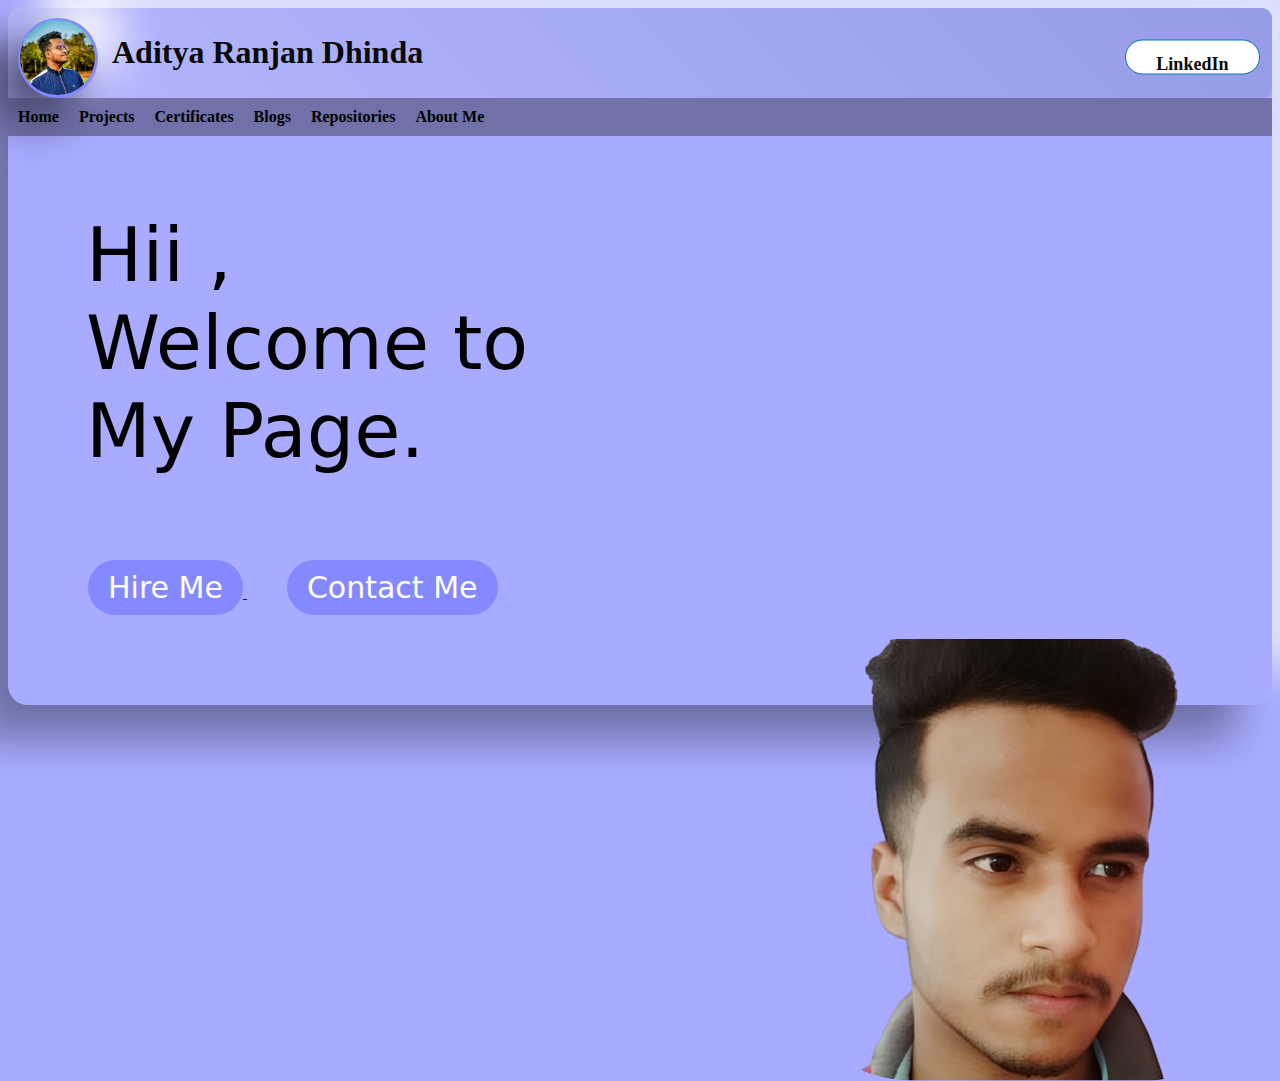
<file: index.html>
<!DOCTYPE html>
<html lang="en">
<head>
    <meta charset="UTF-8">
    <meta name="viewport" content="width=device-width, initial-scale=1">
    <title>Adityaranajnd.me</title>
    <link rel="stylesheet" href="styling.css">
</head>
<body class="bdy">
<header class="headerfile">
    <div class="imagediv">
        <img class="image" src="image.png" alt="">
    </div>
    <div class="namediv">
        <h1 class="name"><a href="index.html" class="maintext">Aditya Ranjan Dhinda</a></h1>
    </div>
    <div class="BTNDIV">
        <button class="Linkedin"><a href="https://www.linkedin.com/in/aditya-ranjan-dhinda-004a7b290?utm_source=share&utm_campaign=share_via&utm_content=profile&utm_medium=android_app" class="txt">
            <b>LinkedIn</b></a>
            <svg viewBox="0 0 16 16" class="bi bi-whatsapp" fill="currentColor" height="16" width="16" xmlns="http://www.w3.org/2000/svg">
                <path d="M0 1.146C0 .513.526 0 1.175 0h13.65C15.474 0 16 .513 16 1.146v13.708c0 .633-.526 1.146-1.175 1.146H1.175C.526 16 0 15.487 0 14.854V1.146zm4.943 12.248V6.169H2.542v7.225h2.401zm-1.2-8.212c.837 0 1.358-.554 1.358-1.248-.015-.709-.52-1.248-1.342-1.248-.822 0-1.359.54-1.359 1.248 0 .694.521 1.248 1.327 1.248h.016zm4.908 8.212V9.359c0-.216.016-.432.08-.586.173-.431.568-.878 1.232-.878.869 0 1.216.662 1.216 1.634v3.865h2.401V9.25c0-2.22-1.184-3.252-2.764-3.252-1.274 0-1.845.7-2.165 1.193v.025h-.016a5.54 5.54 0 0 1 .016-.025V6.169h-2.4c.03.678 0 7.225 0 7.225h2.4z"></path>
            </svg>
        </button>
    </div>
</header>
<div class="navbar">
    <nav class="navigation">
        <span class="menu-icon">&#9776;</span>
            <ul class="expanded">
                <li><a href="index.html" class="link"><b>Home</b></a></li>
                <li><a href="https://github.com/gitAditya0911?tab=projects" class="link"><b>Projects</b></a></li>
                <li><a href="Certificates.html" class="link"><b>Certificates</b></a></li>
                <li><a href="https://www.blogger.com/blog/posts/5583485494845115720?hl=en&tab=jj" class="link"><b>Blogs</b></a></li>
                <li><a href="https://github.com/gitAditya0911?tab=repositories" target="_blank" class="link"><b>Repositories</b></a></li>
                <li><a href="About-me.html" class="link"><b>About Me</b></a></li>
            </ul>
    </nav>
</div>
<div class="whole">
<div class="para">
    <p class="txt1">Hii , Welcome to My Page.</p>
    <div class="button-div">
    <a href="ADITYA%20RANJAN%20DHINDA.pdf" download="">
        <button class="Hire"><span class="txt2">Hire Me</span></button>
    </a>
    <Button class="Hire"><a href="mailto:adityadhhinda@gmail.com?subject=contacting%20for" class="txt2">Contact Me</a></Button>
    </div>
</div>
<img src="rmv.png" class="image1" alt="Your Image" style="float: right; max-width:35%; height: auto;">
</div>
<script src="https://ajax.googleapis.com/ajax/libs/jquery/3.5.1/jquery.min.js"></script>
<script src="https://cdnjs.cloudflare.com/ajax/libs/popper.js/1.16.0/umd/popper.min.js"></script>
<script src="https://maxcdn.bootstrapcdn.com/bootstrap/4.5.2/js/bootstrap.min.js"></script>
<script>
    document.querySelector(".menu-icon").addEventListener("click", function () {
        var expandedMenu = document.querySelector(".expanded");
        if (expandedMenu.style.display === "block") {
            expandedMenu.style.display = "none";
        } else {
            expandedMenu.style.display = "block";
        }
    });
</script>
</body>
</html>
</file>
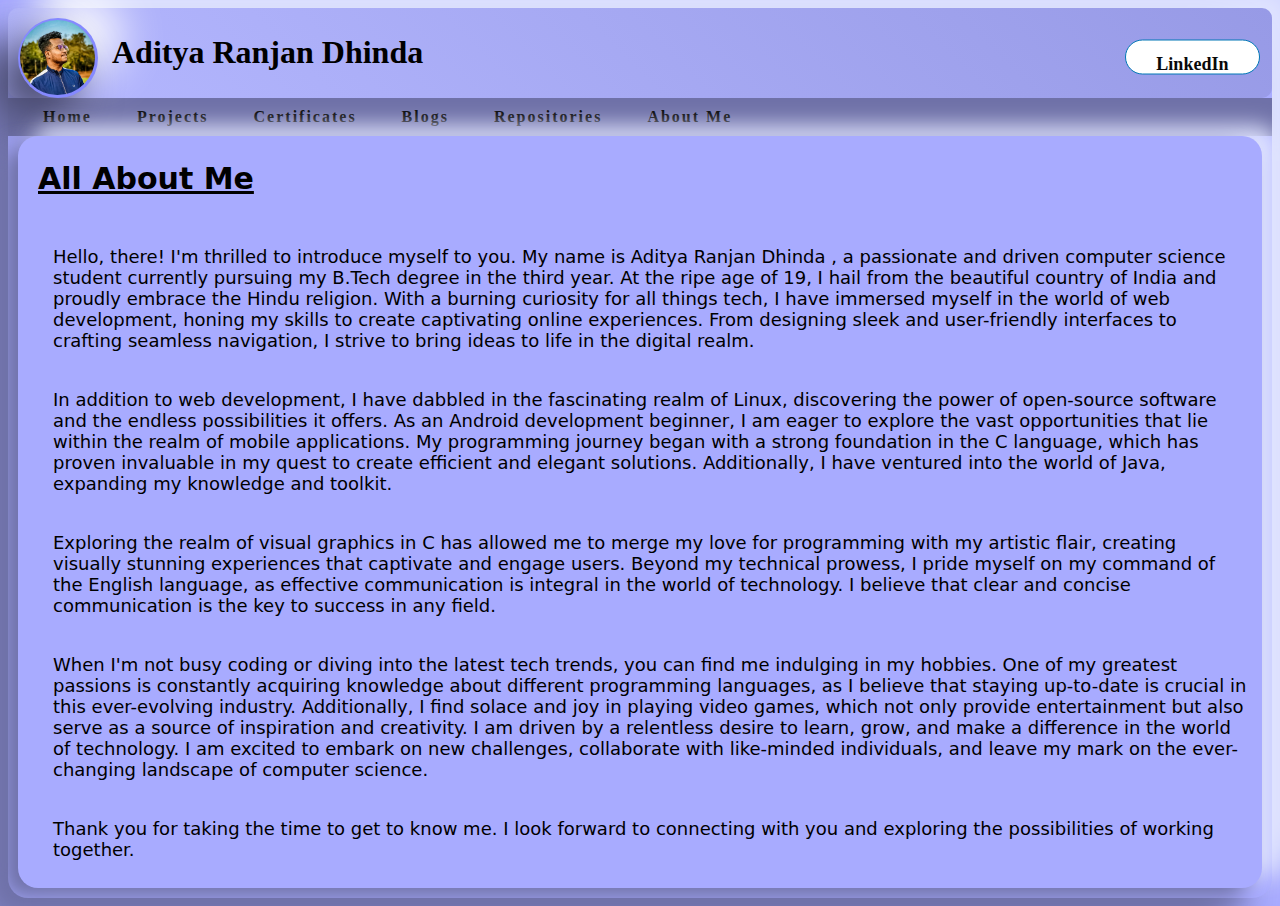
<file: About-me.html>
<!DOCTYPE html>
<html lang="en">
<head>
    <meta charset="UTF-8">
    <meta name="viewport" content="width=device-width, initial-scale=1">
    <title>Adityaranajnd.me - Bio</title>
    <style>
        .image {
            width: 75px;
            height: 75px;
            align-items: center;
            shape-image-threshold: inherit;
            margin-top: 2px;
            border-radius: 50px;
            margin-left: 2px;
        }

        .image:hover {
            box-shadow: 1px 2px 10px white;
        }

        .imagediv {
            height: 80px;
            width: 80px;
            margin-top: 10px;
            display: inline-block;
            vertical-align: middle;
            margin-left: 10px;
            border-radius: 137px;
            background: #8589ff;
            box-shadow: -23px 23px 46px #434466, 23px -23px 46px #ffffff;
            align-items: center;
        }

        .namediv {
            margin-top: 10px;
            margin-left: 10px;
            display: inline-block;
            align-items: center;
            vertical-align: middle;
        }

        .name {
            margin-top: 10px;
            text-align: center;
            horiz-align: center;
            vertical-align: middle;
            display: inline-block;
            font-family: "Californian FB", cursive;
        }

        .bdy {
            border-radius: 20px;
            background: #a8abff;
            box-shadow:  -35px 35px 41px #6f71a8,
            35px -35px 41px #e1e5ff;
            height: auto;
        }

        .headerfile {
            background: linear-gradient(225deg, #979ae6, #b4b7ff);
            border-radius: 10px;
            max-height: 100px;
        }

        .Linkedin {
            display: inline-block;
            transition: all 0.2s ease-in;
            position: absolute;
            top: 57px;
            right: 20px;
            font-family: "Segoe UI Symbol",cursive;
            height: 35px;
            background-color: white;
            color: #090909;
            text-decoration: none;
            transform: translateY(-50%);
            overflow: hidden;
            z-index: 1;
            padding: 0.7em 1.7em;
            font-size: 18px;
            border-radius: 20px;
            border: 1px solid #0077b5;
        }

        .Linkedin p {
            position: absolute;
            top: 0.4em;
            left: 1.2em;
            margin: 0;
            padding: 0;
            transition: .5s;
            color: #0077b5;
        }

        .Linkedin svg {
            position: absolute;
            top: 0.45em;
            right: 0.5em;
            margin: 0;
            padding: 0;
            opacity: 0;
            transition: 0.5s;
            height: 1em;
            fill: #fff;
        }

        .Linkedin:hover p {
            left: 0.6em;
            color: #fff;
        }

        .Linkedin:hover svg {
            opacity: 1;
        }

        .Linkedin:hover {
            background-color: #0077b5;
        }

        @media screen and (max-width: 600px) {

            .navbar ul {
                display: inline-grid;
                text-align: center;
                padding-right: 85px;
            }
            .navbar{
                text-align: -webkit-center;
            }
            .bdy {
                height: auto;
            }

            .imagediv {
                margin: 0 auto; /* Center the image div */
            }

            .namediv {
                text-align: center; /* Center the name div */
            }

            .Linkedin {
                margin: 0 auto; /* Center the LinkedIn button */
                display: block;
                position: relative; /* relative position -> easy centering */
                top: 0; /* Reset the top position */
            }

            .BTNDIV {
                max-height: 105%;
                max-width: 105%;
                text-align: center;
            }

            .bio-container {
                margin: 20px;
                padding: 20px;
                background-color: white;
            }

            .bio-text {
                font-family: Arial, sans-serif;
                font-size: 16px;
            }

        }
        .navbar{
            bottom: 20%;
            letter-spacing: 2px;
            text-decoration: none;
        }
        li{
            display: inline-block;
            margin-left: 25px;
            text-decoration: none;
            font-family: "Segoe UI Symbol",cursive;
            color: #090909;
        }
        li:hover{
            box-shadow: 2px 2px 10px white;
            border-radius: 10px;
            cursor: pointer;
        }
        .link{
            text-decoration: none;
            color: black;
            font-family: "Segoe UI Symbol",cursive;
            text-space: 2px;
        }
        .image {
            width: 75px;
            height: 75px;
            align-items: center;
            shape-image-threshold: inherit;
            margin-top: 2px;
            border-radius: 50px;
            margin-left: 2px;
        }

        .image:hover {
            box-shadow: 1px 2px 10px white;
        }

        .imagediv {
            height: 80px;
            width: 80px;
            margin-top: 10px;
            display: inline-block;
            vertical-align: middle;
            margin-left: 10px;
            border-radius: 137px;
            background: #8589ff;
            box-shadow: -23px 23px 46px #434466, 23px -23px 46px #ffffff;
            align-items: center;
        }

        .namediv {
            margin-top: 10px;
            margin-left: 10px;
            display: inline-block;
            align-items: center;
            vertical-align: middle;
        }

        .name {
            margin-top: 10px;
            text-align: center;
            horiz-align: center;
            vertical-align: middle;
            display: inline-block;
            font-family: "Californian FB", cursive;
        }

        .bdy {
            border-radius: 20px;
            background: #a8abff;
            box-shadow:  -35px 35px 41px #6f71a8,
            35px -35px 41px #e1e5ff;
            height: auto;
        }

        .headerfile {
            background: linear-gradient(225deg, #979ae6, #b4b7ff);
            border-radius: 10px;
            max-height: 100px;
        }
        @media screen and (max-width: 768px) {
            header {
                text-align: center;
            }
            .navbar ul {
                flex-direction: column;
                text-align: center;
                display: none;
            }
            .link {
                text-decoration: none;
                color: black;
                font-family: "Segoe UI Symbol", cursive;
                text-space: 2px;
            }
            .navbar li {
                margin: 10px 0;
            }

        }

        .navbar {
            background-color:#6f71a8 ;
            color: #fff;
            padding: 10px;
        }

        .navbar ul {
            list-style: none;
            padding: 0;
            margin: 0;
            display: flex;
        }

        .navbar li {
            margin-right: 20px;
        }

        .menu-icon {
            display: none;
            cursor: pointer;
            font-size: 24px;
        }
        @media screen and (max-width: 768px) {
            .navbar ul {
                flex-direction: column;
                text-align: center;
                display: none;
            }

            .navbar li {
                margin: 10px 0;
            }

            .menu-icon {
                display: block;
            }

            .expanded {
                display: block;
            }
            .link {
                text-decoration: none;
                color: black;
                font-family: "Segoe UI Symbol", cursive;
                text-space: 2px;
            }
            .bdy{
                height: auto;
            }
        }
        .Linkedin {
            display: inline-block;
            transition: all 0.2s ease-in;
            position: absolute;
            top: 57px;
            right: 20px;
            font-family: "Segoe UI Symbol",cursive;
            height: 35px;
            background-color: white;
            color: #090909;
            text-decoration: none;
            transform: translateY(-50%);
            overflow: hidden;
            z-index: 1;
            padding: 0.7em 1.7em;
            font-size: 18px;
            border-radius: 20px;
            border: 1px solid #0077b5;
        }

        .Linkedin p {
            position: absolute;
            top: 0.4em;
            left: 1.2em;
            margin: 0;
            padding: 0;
            transition: .5s;
            color: #0077b5;
        }

        .Linkedin svg {
            position: absolute;
            top: 0.45em;
            right: 0.5em;
            margin: 0;
            padding: 0;
            opacity: 0;
            transition: 0.5s;
            height: 1em;
            fill: #fff;
        }

        .Linkedin:hover p {
            left: 0.6em;
            color: #fff;
        }

        .Linkedin:hover svg {
            opacity: 1;
        }

        .Linkedin:hover {
            background-color: #0077b5;
        }

        @media screen and (max-width: 600px) {

            li:hover {
                box-shadow: 2px 2px 10px white;
                border-radius: 10px;
                cursor: pointer;
            }

            .link {
                text-decoration: none;
                color: black;
                font-family: "Segoe UI Symbol", cursive;
                text-space: 2px;
            }
            .bdy{
                height: auto;
            }
            .imagediv {
                margin: 0 auto; /* Center the image div */
            }
            .namediv {
                text-align: center; /* Center the name div */
            }
            .Linkedin {
                margin: 0 auto; /* Center the LinkedIn button */
                display: block;
                position: relative; /* relative position -> easy centering */
                top: 0;
                text-align: center;/* Reset the top position */
            }
            .BTNDIV{
                max-height: 100%;
                max-width: 100%;
            }

        }
        @media only screen and (min-width: 601px) {
            .image {
                display: inline-block; /* Reappear the image on larger screens */
            }

            .txt {
                text-decoration: none;
                color: #090909;
                font-family: "Segoe UI Symbol", cursive;
            }
            .link {
                text-decoration: none;
                color: black;
                font-family: "Segoe UI Symbol", cursive;
                text-space: 2px;
            }
            li:hover {
                box-shadow: 2px 2px 10px white;
                border-radius: 10px;
                cursor: pointer;
            }
        }

        .maintext {
            text-decoration: none;
            color: #090909;
        }

        .maintext:hover {
            text-shadow: 2px 2px 5px white;
            transition: 0.7s;
        }

        .maintext{
            text-decoration: none;
            color: black;
        }
        .maintext:hover{
            text-shadow: 2px 2px 5px white;
        }
        .bio-container{
            display: inline-block;
            padding-left: 20px;
            margin-left: 10px;
            margin-right: 10px;
            border-radius: 20px;
            margin-bottom: 10px;
            background: #a8abff;
            box-shadow:  -15px 10px 21px #6f71a8,
            15px -10px 21px #e1e5ff;
            height: auto;
        }
        .bio-text{
            padding: 10px 15px;
            font-family: "Segoe UI Symbol",system-ui;
            font-size: 18px;
        }
        .title{
            padding-bottom: 15px;
            font-size: 30px;
            font-family: "Comic Sans MS",system-ui;
        }
    </style>
</head>
<body class="bdy">
<header class="headerfile">
    <div class="imagediv">
        <img class="image" src="image.png" alt="">
    </div>
    <div class="namediv">
        <h1 class="name"><a href="index.html" class="maintext"> Aditya Ranjan Dhinda</a></h1>
    </div>
    <div class="BTNDIV">
        <button class="Linkedin">
            <a href="" class="txt">
                <b>LinkedIn</b>
            </a>
            <svg viewBox="0 0 16 16" class="bi bi-whatsapp" fill="currentColor" height="16" width="16" xmlns="http://www.w3.org/2000/svg">
                <path d="M0 1.146C0 .513.526 0 1.175 0h13.65C15.474 0 16 .513 16 1.146v13.708c0 .633-.526 1.146-1.175 1.146H1.175C.526 16 0 15.487 0 14.854V1.146zm4.943 12.248V6.169H2.542v7.225h2.401zm-1.2-8.212c.837 0 1.358-.554 1.358-1.248-.015-.709-.52-1.248-1.342-1.248-.822 0-1.359.54-1.359 1.248 0 .694.521 1.248 1.327 1.248h.016zm4.908 8.212V9.359c0-.216.016-.432.08-.586.173-.431.568-.878 1.232-.878.869 0 1.216.662 1.216 1.634v3.865h2.401V9.25c0-2.22-1.184-3.252-2.764-3.252-1.274 0-1.845.7-2.165 1.193v.025h-.016a5.54 5.54 0 0 1 .016-.025V6.169h-2.4c.03.678 0 7.225 0 7.225h2.4z"></path>
            </svg>
        </button>
    </div>
</header>
<div class="navbar">
    <nav class="navigation">
        <span class="menu-icon">&#9776;</span>
            <ul class="expanded">
                <li><a href="index.html" class="link"><b>Home</b></a></li>
                <li><a href="https://github.com/gitAditya0911?tab=projects" class="link"><b>Projects</b></a></li>
                <li><a href="Certificates.html" class="link"><b>Certificates</b></a></li>
                <li><a href="https://www.blogger.com/blog/posts/5583485494845115720?hl=en&tab=jj" class="link"><b>Blogs</b></a></li>
                <li><a href="https://github.com/gitAditya0911?tab=repositories" target="_blank" class="link"><b>Repositories</b></a></li>
                <li><a href="" class="link"><b>About Me</b></a></li>
            </ul>
    </nav>
</div>
<div class="bio-container">
    <h2 class="title"><u>All About Me</u></h2>
    <p class="bio-text">
        Hello, there! I'm thrilled to introduce myself to you. My name is Aditya Ranjan Dhinda , a passionate and driven computer science student currently pursuing my B.Tech degree in the third year. At the ripe age of 19, I hail from the beautiful country of India and proudly embrace the Hindu religion.

        With a burning curiosity for all things tech, I have immersed myself in the world of web development, honing my skills to create captivating online experiences. From designing sleek and user-friendly interfaces to crafting seamless navigation, I strive to bring ideas to life in the digital realm.
    </p>
    <p class="bio-text">
        In addition to web development, I have dabbled in the fascinating realm of Linux, discovering the power of open-source software and the endless possibilities it offers. As an Android development beginner, I am eager to explore the vast opportunities that lie within the realm of mobile applications.

        My programming journey began with a strong foundation in the C language, which has proven invaluable in my quest to create efficient and elegant solutions. Additionally, I have ventured into the world of Java, expanding my knowledge and toolkit.
    </p>
<p class="bio-text">
        Exploring the realm of visual graphics in C has allowed me to merge my love for programming with my artistic flair, creating visually stunning experiences that captivate and engage users.

        Beyond my technical prowess, I pride myself on my command of the English language, as effective communication is integral in the world of technology. I believe that clear and concise communication is the key to success in any field.
</p>
<p class="bio-text">
        When I'm not busy coding or diving into the latest tech trends, you can find me indulging in my hobbies. One of my greatest passions is constantly acquiring knowledge about different programming languages, as I believe that staying up-to-date is crucial in this ever-evolving industry. Additionally, I find solace and joy in playing video games, which not only provide entertainment but also serve as a source of inspiration and creativity.

        I am driven by a relentless desire to learn, grow, and make a difference in the world of technology. I am excited to embark on new challenges, collaborate with like-minded individuals, and leave my mark on the ever-changing landscape of computer science.
</p>
    <p class="bio-text">
        Thank you for taking the time to get to know me. I look forward to connecting with you and exploring the possibilities of working together.
    </p>
</div>
<script src="https://ajax.googleapis.com/ajax/libs/jquery/3.5.1/jquery.min.js"></script>
<script src="https://cdnjs.cloudflare.com/ajax/libs/popper.js/1.16.0/umd/popper.min.js"></script>
<script src="https://maxcdn.bootstrapcdn.com/bootstrap/4.5.2/js/bootstrap.min.js"></script>
<script>
    document.querySelector(".menu-icon").addEventListener("click", function () {
        var expandedMenu = document.querySelector(".expanded");
        if (expandedMenu.style.display === "block") {
            expandedMenu.style.display = "none";
        } else {
            expandedMenu.style.display = "block";
        }
    });
</script>
</body>
</file>
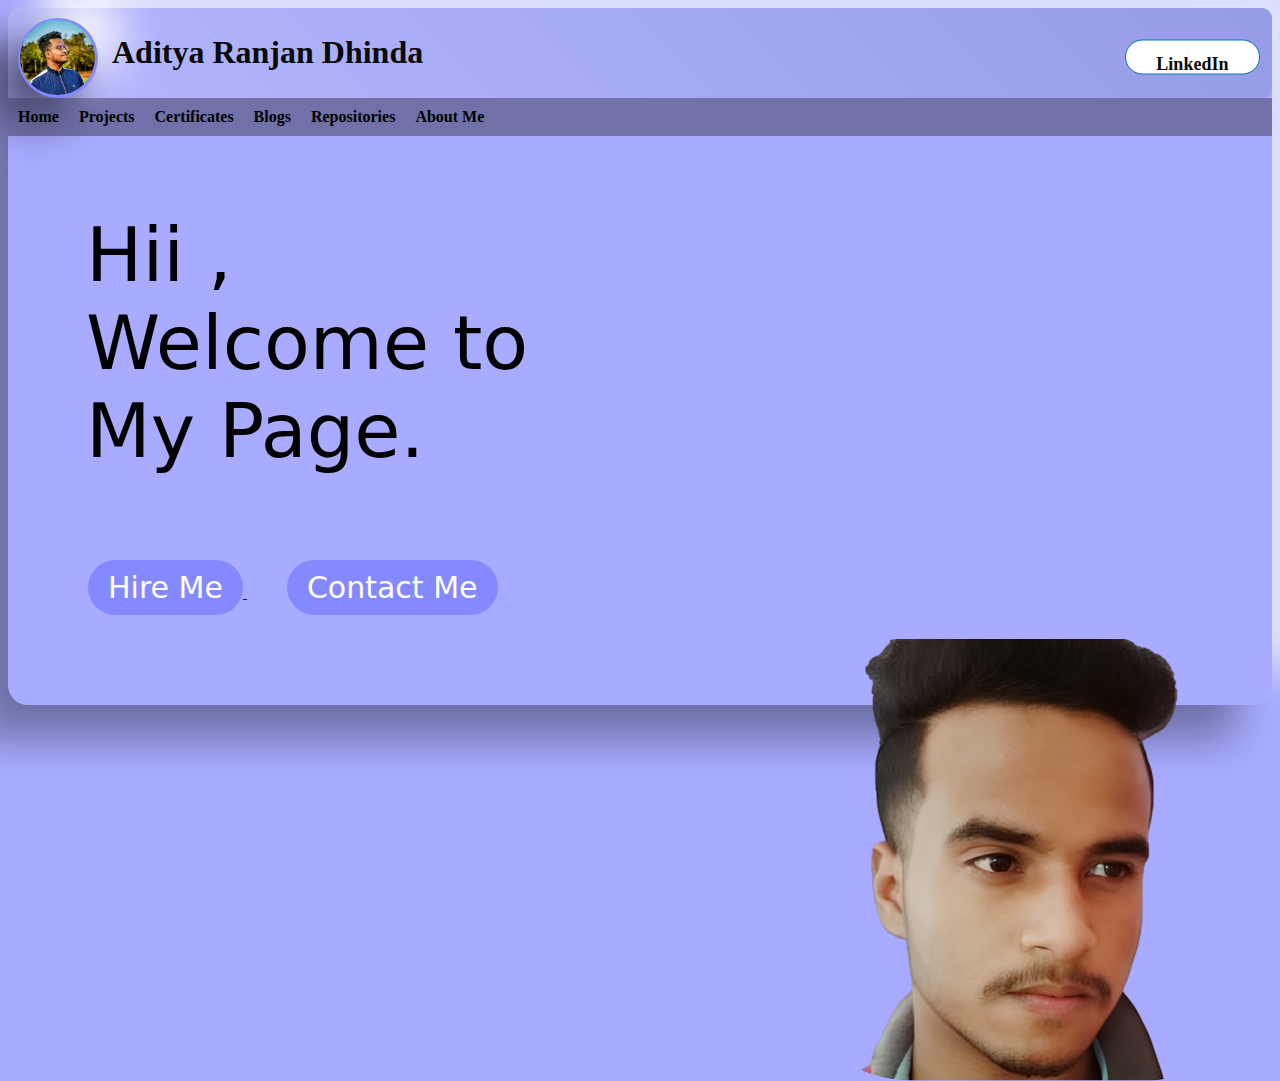
<file: MyPage.html>
<!DOCTYPE html>
<html lang="en">
<head>
    <meta charset="UTF-8">
    <meta name="viewport" content="width=device-width, initial-scale=1">
    <title>Adityaranajnd.me</title>
    <link rel="stylesheet" href="styling.css">
</head>
<body class="bdy">
<header class="headerfile">
    <div class="imagediv">
        <img class="image" src="image.png" alt="">
    </div>
    <div class="namediv">
        <h1 class="name"><a href="MyPage.html" class="maintext">Aditya Ranjan Dhinda</a></h1>
    </div>
    <div class="BTNDIV">
        <button class="Linkedin"><a href="https://www.linkedin.com/in/aditya-ranjan-dhinda-004a7b290?utm_source=share&utm_campaign=share_via&utm_content=profile&utm_medium=android_app" class="txt">
            <b>LinkedIn</b></a>
            <svg viewBox="0 0 16 16" class="bi bi-whatsapp" fill="currentColor" height="16" width="16" xmlns="http://www.w3.org/2000/svg">
                <path d="M0 1.146C0 .513.526 0 1.175 0h13.65C15.474 0 16 .513 16 1.146v13.708c0 .633-.526 1.146-1.175 1.146H1.175C.526 16 0 15.487 0 14.854V1.146zm4.943 12.248V6.169H2.542v7.225h2.401zm-1.2-8.212c.837 0 1.358-.554 1.358-1.248-.015-.709-.52-1.248-1.342-1.248-.822 0-1.359.54-1.359 1.248 0 .694.521 1.248 1.327 1.248h.016zm4.908 8.212V9.359c0-.216.016-.432.08-.586.173-.431.568-.878 1.232-.878.869 0 1.216.662 1.216 1.634v3.865h2.401V9.25c0-2.22-1.184-3.252-2.764-3.252-1.274 0-1.845.7-2.165 1.193v.025h-.016a5.54 5.54 0 0 1 .016-.025V6.169h-2.4c.03.678 0 7.225 0 7.225h2.4z"></path>
            </svg>
        </button>
    </div>
</header>
<div class="navbar">
    <nav class="navigation">
        <div>
            <ul>
                <li><a href="MyPage.html" class="link"><b>Home</b></a></li>
                <li><a href="https://github.com/gitAditya0911?tab=projects" class="link"><b>Projects</b></a></li>
                <li><a href="Certificates.html" class="link"><b>Certificates</b></a></li>
                <li><a href="https://www.blogger.com/blog/posts/5583485494845115720?hl=en&tab=jj" class="link"><b>Blogs</b></a></li>
                <li><a href="https://github.com/gitAditya0911?tab=repositories" target="_blank" class="link"><b>Repositories</b></a></li>
                <li><a href="About-me.html" class="link"><b>About Me</b></a></li>
            </ul>
        </div>
    </nav>
</div>
<div class="whole">
<div class="para">
    <p class="txt1">Hii , Welcome to My Page.</p>
    <a href="ADITYA%20RANJAN%20DHINDA.pdf" download="ADITYA RANJAN DHINDA.pdf">
        <button class="Hire"><span class="txt2">Hire Me</span></button>
    </a>
    <Button class="Hire"><a href="mailto:adityadhhinda@gmail.com?subject=contacting%20for" class="txt2">Contact Me</a></Button>
</div>
<img src="rmv.png" class="image1" alt="Your Image" style="float: right; max-width:35%; height: auto;">
</div>
</body>
</html>
</file>
<file: styling.css>
.image {
    width: 75px;
    height: 75px;
    align-items: center;
    shape-image-threshold: inherit;
    margin-top: 2px;
    border-radius: 50px;
    margin-left: 2px;
}

.image:hover {
    box-shadow: 1px 2px 10px white;
}

.imagediv {
    height: 80px;
    width: 80px;
    margin-top: 10px;
    display: inline-block;
    vertical-align: middle;
    margin-left: 10px;
    border-radius: 137px;
    background: #8589ff;
    box-shadow: -23px 23px 46px #434466, 23px -23px 46px #ffffff;
    align-items: center;
}

.namediv {
    margin-top: 10px;
    margin-left: 10px;
    display: inline-block;
    align-items: center;
    vertical-align: middle;
}

.name {
    margin-top: 10px;
    text-align: center;
    horiz-align: center;
    vertical-align: middle;
    display: inline-block;
    font-family: "Californian FB", cursive;
}

.bdy {
    border-radius: 20px;
    background: #a8abff;
    box-shadow:  -35px 35px 41px #6f71a8,
    35px -35px 41px #e1e5ff;
    height: auto;
}

.headerfile {
    background: linear-gradient(225deg, #979ae6, #b4b7ff);
    border-radius: 10px;
    max-height: 100px;
}
@media screen and (max-width: 768px) {
    header {
        text-align: center;
    }
    .navbar ul {
        flex-direction: column;
        text-align: center;
        display: none;
    }
    .link {
        text-decoration: none;
        color: black;
        font-family: "Segoe UI Symbol", cursive;
        text-space: 2px;
    }
    .navbar li {
        margin: 10px 0;
    }

}

.navbar {
    background-color:#6f71a8 ;
    color: #fff;
    padding: 10px;
}

.navbar ul {
    list-style: none;
    padding: 0;
    margin: 0;
    display: flex;
}

.navbar li {
    margin-right: 20px;
}

.menu-icon {
    display: none;
    cursor: pointer;
    font-size: 24px;
}
@media screen and (max-width: 768px) {
    .navbar ul {
        flex-direction: column;
        text-align: center;
        display: none;
    }
    .navbar li {
        margin: 10px 0;
    }

    .menu-icon {
        display: block;
    }

    .expanded {
        display: block;
    }
    .link {
        text-decoration: none;
        color: black;
        font-family: "Segoe UI Symbol", cursive;
        text-space: 2px;
    }

    .para {
        display: block; /* Create a vertical layout on small screens */
        width: 70%;
        height: auto;/* Occupy full width */
        padding: 20px;
    }
    .bdy{
        height: auto;
    }
}
.Linkedin {
    display: inline-block;
    transition: all 0.2s ease-in;
    position: absolute;
    top: 57px;
    right: 20px;
    font-family: "Segoe UI Symbol",cursive;
    height: 35px;
    background-color: white;
    color: #090909;
    text-decoration: none;
    transform: translateY(-50%);
    overflow: hidden;
    z-index: 1;
    padding: 0.7em 1.7em;
    font-size: 18px;
    border-radius: 20px;
    border: 1px solid #0077b5;
}

.Linkedin p {
    position: absolute;
    top: 0.4em;
    left: 1.2em;
    margin: 0;
    padding: 0;
    transition: .5s;
    color: #0077b5;
}

.Linkedin svg {
    position: absolute;
    top: 0.45em;
    right: 0.5em;
    margin: 0;
    padding: 0;
    opacity: 0;
    transition: 0.5s;
    height: 1em;
    fill: #fff;
}

.Linkedin:hover p {
    left: 0.6em;
    color: #fff;
}

.Linkedin:hover svg {
    opacity: 1;
}

.Linkedin:hover {
    background-color: #0077b5;
}

@media screen and (max-width: 600px) {
    .image1 {
        display: none; /* Hide the image on mobile screens */
    }

    li:hover {
        box-shadow: 2px 2px 10px white;
        border-radius: 10px;
        cursor: pointer;
    }

    .link {
        text-decoration: none;
        color: black;
        font-family: "Segoe UI Symbol", cursive;
        text-space: 2px;
    }
    .para {
        display: block; /* Create a vertical layout on small screens */
        width: 70%;
        height: auto;/* Occupy full width */
        padding: 20px;
    }
    .Hire{
        display: inline-block;
    }
    .bdy{
        height: auto;
    }
    .imagediv {
        margin: 0 auto; /* Center the image div */
    }
    .namediv {
        text-align: center; /* Center the name div */
    }
    .Linkedin {
        margin: 0 auto; /* Center the LinkedIn button */
        display: block;
        position: relative; /* relative position -> easy centering */
        top: 0;
        text-align: center;/* Reset the top position */
    }
    .BTNDIV{
        max-height: 100%;
        max-width: 100%;
    }
    .txt1{
        font-size: 40px;
    }
    .txt2{
        font-size: 20px;
    }
    .
}
@media only screen and (min-width: 601px) {
    .image {
        display: inline-block; /* Reappear the image on larger screens */
    }

    .txt {
        text-decoration: none;
        color: #090909;
        font-family: "Segoe UI Symbol", cursive;
    }
    .link {
        text-decoration: none;
        color: black;
        font-family: "Segoe UI Symbol", cursive;
        text-space: 2px;
    }
    li:hover {
        box-shadow: 2px 2px 10px white;
        border-radius: 10px;
        cursor: pointer;
    }
    .para {
        display: inline-block;
        right: 80px;
        bottom: 40px;
        height: auto;
        width: 500px;
        padding-bottom: 80px;
        padding-left: 40px;

    }
    .image1 {
        display: inline-block;
        padding-right: 40px;
        border: none;
        bottom: 30%;
        padding-top: 30px;
        max-width: 80px;
        border-radius: 120px;
        height: auto;
        transform: translateY(100%);
        animation: popout 1.2s ease forwards;
    }
}

.txt1 {
    display: inline-block;
    font-size: 75px;
    font-family: "Comic Sans MS", system-ui;
    right: 40%;
    height: auto;
    padding-left: 38px;
    padding-bottom: 10px;
}

.Hire {
    border-radius: 40px;
    font-size: 30px;
    bottom: 50%;
    display: inline-block;
    margin-left: 40px;
    background-color: #8589ff;
    color: white;
    margin-bottom: 10px;
    border-style: hidden;
    padding: 10px 20px;
}

.txt2 {
    text-decoration: none;
    color: white;
    font-family: "Comic Sans MS", system-ui;
}

.Hire:hover {
    cursor: pointer;
    box-shadow: 2px 2px 5px white;
    transition: 0.7s;
}

.Hire:active {
    opacity: 85.5%;
    transition: 1s;
    background-color: grey;
}

.maintext {
    text-decoration: none;
    color: #090909;
}

.maintext:hover {
    text-shadow: 2px 2px 5px white;
    transition: 0.7s;
}

@keyframes popout {
    from {
        transform: translateY(100%);
    }
    to {
        transform: translateY(0);
    }
}
</file>
